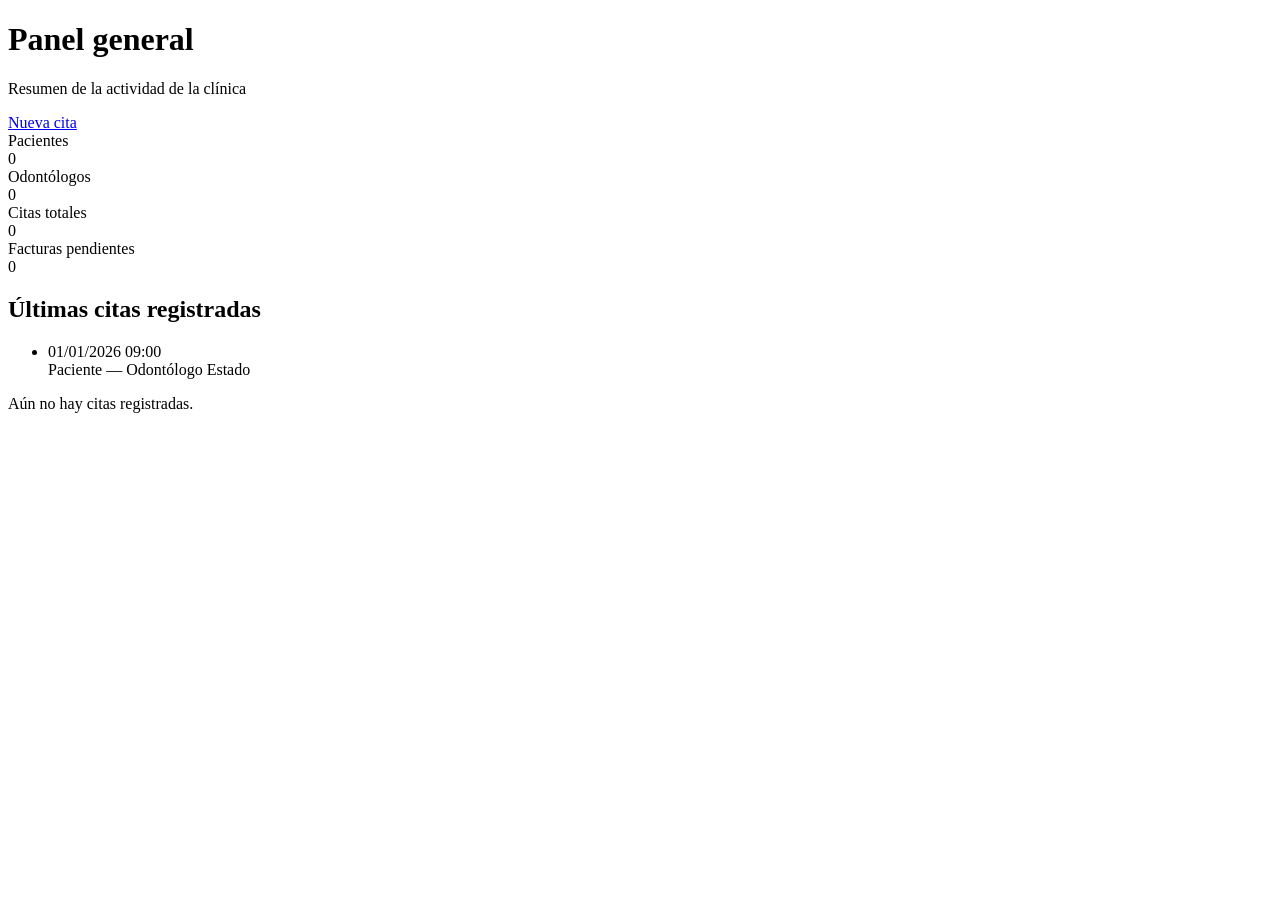
<file: src/main/resources/templates/index.html>
<!DOCTYPE html>
<html lang="es" xmlns:th="http://www.thymeleaf.org">
<head th:replace="~{fragments/layout :: head('Inicio')}"></head>
<body>
<div th:replace="~{fragments/layout :: topbar}"></div>
<div class="app-shell">
  <aside th:replace="~{fragments/layout :: sidebar('inicio')}"></aside>
  <div th:replace="~{fragments/layout :: offcanvasMenu('inicio')}"></div>

  <main class="main-content">
    <div th:replace="~{fragments/layout :: mensajes}"></div>

    <div class="page-header">
      <div>
        <h1>Panel general</h1>
        <p>Resumen de la actividad de la clínica</p>
      </div>
      <a class="btn btn-clinic" href="/citas/nueva" title="Registrar una nueva cita" data-bs-toggle="tooltip">
        <i class="bi bi-plus-lg"></i> Nueva cita
      </a>
    </div>

    <div class="row g-3 mb-4">
      <div class="col-6 col-lg-3">
        <div class="stat-card">
          <div class="stat-card__icon"><i class="bi bi-people-fill"></i></div>
          <div>
            <div class="stat-card__label">Pacientes</div>
            <div class="stat-card__value" th:text="${totalPacientes}">0</div>
          </div>
        </div>
      </div>
      <div class="col-6 col-lg-3">
        <div class="stat-card">
          <div class="stat-card__icon"><i class="bi bi-person-badge-fill"></i></div>
          <div>
            <div class="stat-card__label">Odontólogos</div>
            <div class="stat-card__value" th:text="${totalOdontologos}">0</div>
          </div>
        </div>
      </div>
      <div class="col-6 col-lg-3">
        <div class="stat-card">
          <div class="stat-card__icon"><i class="bi bi-calendar3"></i></div>
          <div>
            <div class="stat-card__label">Citas totales</div>
            <div class="stat-card__value" th:text="${totalCitas}">0</div>
          </div>
        </div>
      </div>
      <div class="col-6 col-lg-3">
        <div class="stat-card">
          <div class="stat-card__icon"><i class="bi bi-receipt-cutoff"></i></div>
          <div>
            <div class="stat-card__label">Facturas pendientes</div>
            <div class="stat-card__value" th:text="${totalFacturasPendientes}">0</div>
          </div>
        </div>
      </div>
    </div>

    <div class="card-soft p-3 p-lg-4">
      <h2 class="h5 mb-3"><i class="bi bi-clock-history"></i> Últimas citas registradas</h2>
      <ul class="timeline" th:if="${not #lists.isEmpty(citasRecientes)}">
        <li th:each="cita : ${citasRecientes}">
          <div class="hora" th:text="${#temporals.format(cita.fechaHora, 'dd/MM/yyyy HH:mm')}">01/01/2026 09:00</div>
          <div class="detalle">
            <a th:href="@{/citas/detalle/{id}(id=${cita.idCita})}"
               th:text="${cita.paciente.nombre} + ' ' + ${cita.paciente.apellido} + ' — Dr(a). ' + ${cita.odontologo.apellido}">
              Paciente — Odontólogo
            </a>
            <span class="badge-estado ms-2" th:classappend="'badge-' + ${cita.estado}" th:text="${cita.estado}">Estado</span>
          </div>
        </li>
      </ul>
      <p class="text-muted mb-0" th:if="${#lists.isEmpty(citasRecientes)}">Aún no hay citas registradas.</p>
    </div>
  </main>
</div>
<div th:replace="~{fragments/layout :: scripts}"></div>
</body>
</html>
</file>
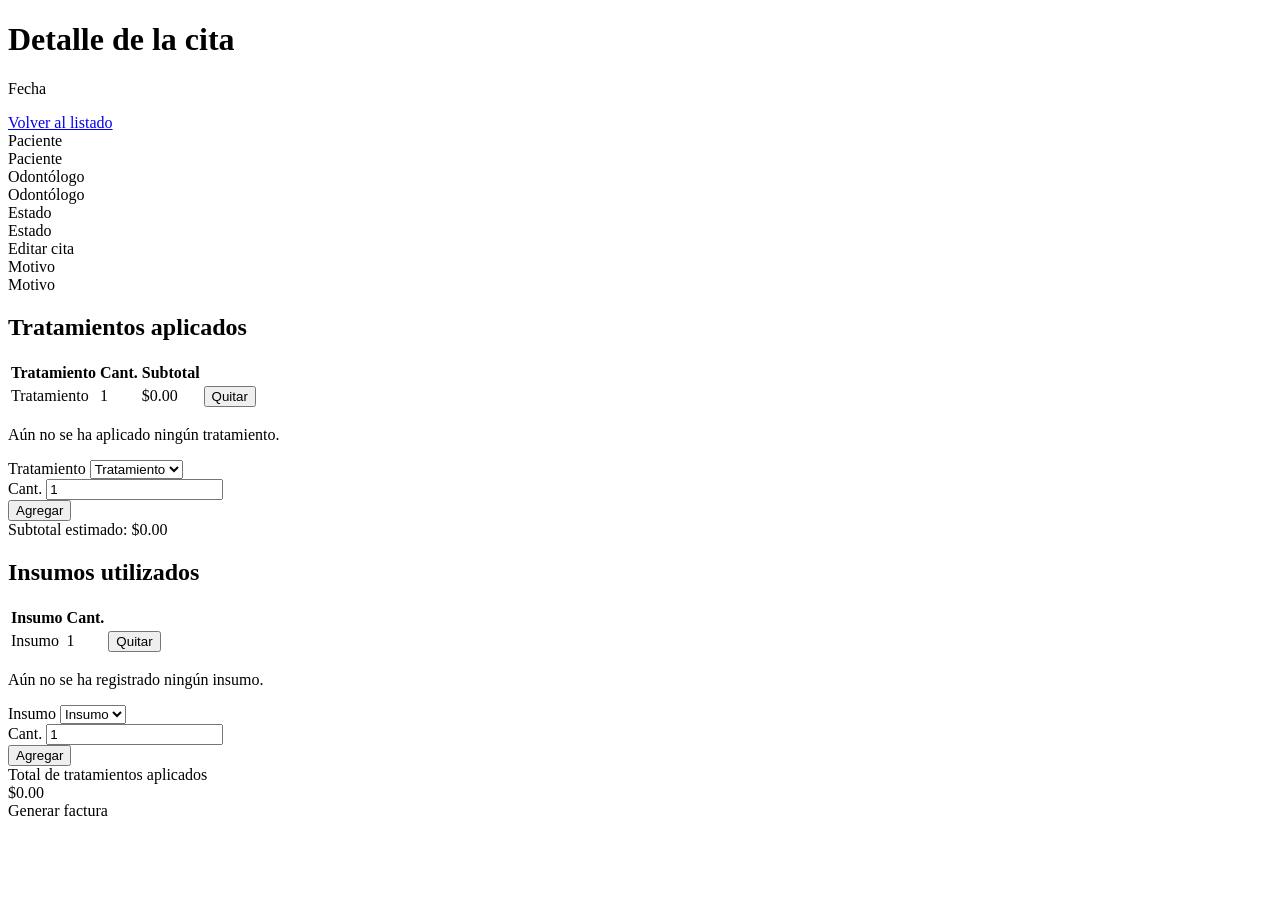
<file: src/main/resources/templates/citas/detalle.html>
<!DOCTYPE html>
<html lang="es" xmlns:th="http://www.thymeleaf.org">
<head th:replace="~{fragments/layout :: head('Detalle de cita')}"></head>
<body>
<div th:replace="~{fragments/layout :: topbar}"></div>
<div class="app-shell">
  <aside th:replace="~{fragments/layout :: sidebar('citas')}"></aside>
  <div th:replace="~{fragments/layout :: offcanvasMenu('citas')}"></div>

  <main class="main-content">
    <div th:replace="~{fragments/layout :: mensajes}"></div>

    <div class="page-header">
      <div>
        <h1>Detalle de la cita</h1>
        <p th:text="${#temporals.format(cita.fechaHora, 'EEEE dd/MM/yyyy, HH:mm')}">Fecha</p>
      </div>
      <a class="btn btn-outline-clinic" href="/citas" title="Volver al listado de citas" data-bs-toggle="tooltip">
        <i class="bi bi-arrow-left"></i> Volver al listado
      </a>
    </div>

    <div class="card-soft p-3 p-lg-4 mb-4">
      <div class="row g-3">
        <div class="col-md-4">
          <div class="small text-muted"><i class="bi bi-person"></i> Paciente</div>
          <div class="fw-semibold" th:text="${cita.paciente.nombre} + ' ' + ${cita.paciente.apellido}">Paciente</div>
        </div>
        <div class="col-md-4">
          <div class="small text-muted"><i class="bi bi-person-badge"></i> Odontólogo</div>
          <div class="fw-semibold" th:text="'Dr(a). ' + ${cita.odontologo.apellido} + ' — ' + ${cita.odontologo.especialidad}">Odontólogo</div>
        </div>
        <div class="col-md-2">
          <div class="small text-muted">Estado</div>
          <span class="badge-estado" th:classappend="'badge-' + ${cita.estado}" th:text="${cita.estado}">Estado</span>
        </div>
        <div class="col-md-2 text-md-end">
          <a class="btn btn-sm btn-outline-secondary" th:href="@{/citas/editar/{id}(id=${cita.idCita})}"
             title="Editar esta cita" data-bs-toggle="tooltip"><i class="bi bi-pencil-square"></i> Editar cita</a>
        </div>
        <div class="col-12" th:if="${cita.motivo}">
          <div class="small text-muted">Motivo</div>
          <div th:text="${cita.motivo}">Motivo</div>
        </div>
      </div>
    </div>

    <div class="row g-4">
      <!-- Tratamientos aplicados -->
      <div class="col-lg-6">
        <div class="card-soft p-3 p-lg-4 h-100">
          <h2 class="h5 mb-3"><i class="bi bi-clipboard2-pulse"></i> Tratamientos aplicados</h2>

          <div class="table-responsive mb-3" th:if="${not #lists.isEmpty(tratamientosAplicados)}">
            <table class="table table-clinic mb-0">
              <thead><tr><th>Tratamiento</th><th>Cant.</th><th>Subtotal</th><th></th></tr></thead>
              <tbody>
                <tr th:each="ct : ${tratamientosAplicados}">
                  <td th:text="${ct.tratamiento.nombre}">Tratamiento</td>
                  <td th:text="${ct.cantidad}">1</td>
                  <td th:text="${'$' + #numbers.formatDecimal(ct.costoAplicado, 0, 'COMMA', 2, 'POINT')}">$0.00</td>
                  <td class="text-end">
                    <form th:action="@{/citas/detalle/{id}/tratamiento/{ctId}/eliminar(id=${cita.idCita},ctId=${ct.idCitaTratamiento})}"
                          method="post" data-confirm="¿Quitar este tratamiento de la cita?">
                      <button type="submit" class="btn btn-sm btn-outline-danger"
                              title="Quitar este tratamiento" data-bs-toggle="tooltip"><i class="bi bi-dash-circle"></i> Quitar</button>
                    </form>
                  </td>
                </tr>
              </tbody>
            </table>
          </div>
          <p class="text-muted" th:if="${#lists.isEmpty(tratamientosAplicados)}">Aún no se ha aplicado ningún tratamiento.</p>

          <form th:action="@{/citas/detalle/{id}/tratamiento(id=${cita.idCita})}" method="post" class="border-top pt-3">
            <div class="row g-2 align-items-end">
              <div class="col-6">
                <label class="form-label">Tratamiento</label>
                <select name="idTratamiento" class="form-select form-select-sm" required
                        data-costo-base data-cantidad-target="#cantidadTratamiento" data-output-target="#subtotalEstimado">
                  <option th:each="t : ${tratamientos}" th:value="${t.idTratamiento}" th:attr="data-costo=${t.costo}"
                          th:text="${t.nombre} + ' ($' + ${t.costo} + ')'">Tratamiento</option>
                </select>
              </div>
              <div class="col-3">
                <label class="form-label">Cant.</label>
                <input type="number" id="cantidadTratamiento" name="cantidad" class="form-control form-control-sm" value="1" min="1" required />
              </div>
              <div class="col-3">
                <button type="submit" class="btn btn-clinic btn-sm w-100" title="Agregar tratamiento a la cita" data-bs-toggle="tooltip">
                  <i class="bi bi-plus-lg"></i> Agregar
                </button>
              </div>
            </div>
            <div id="subtotalEstimado" class="small text-muted mt-2">Subtotal estimado: $0.00</div>
          </form>
        </div>
      </div>

      <!-- Insumos usados -->
      <div class="col-lg-6">
        <div class="card-soft p-3 p-lg-4 h-100">
          <h2 class="h5 mb-3"><i class="bi bi-box-seam"></i> Insumos utilizados</h2>

          <!-- El error de stock insuficiente llega como flash attribute y se muestra
               como toast de SweetAlert2 (ver fragments/layout :: mensajes al inicio de la página). -->

          <div class="table-responsive mb-3" th:if="${not #lists.isEmpty(insumosUsados)}">
            <table class="table table-clinic mb-0">
              <thead><tr><th>Insumo</th><th>Cant.</th><th></th></tr></thead>
              <tbody>
                <tr th:each="ci : ${insumosUsados}">
                  <td th:text="${ci.insumo.nombre}">Insumo</td>
                  <td th:text="${ci.cantidad}">1</td>
                  <td class="text-end">
                    <form th:action="@{/citas/detalle/{id}/insumo/{ciId}/eliminar(id=${cita.idCita},ciId=${ci.idCitaInsumo})}"
                          method="post" data-confirm="¿Quitar este insumo? Se restaurará el stock.">
                      <button type="submit" class="btn btn-sm btn-outline-danger"
                              title="Quitar este insumo" data-bs-toggle="tooltip"><i class="bi bi-dash-circle"></i> Quitar</button>
                    </form>
                  </td>
                </tr>
              </tbody>
            </table>
          </div>
          <p class="text-muted" th:if="${#lists.isEmpty(insumosUsados)}">Aún no se ha registrado ningún insumo.</p>

          <form th:action="@{/citas/detalle/{id}/insumo(id=${cita.idCita})}" method="post" class="border-top pt-3">
            <div class="row g-2 align-items-end">
              <div class="col-6">
                <label class="form-label">Insumo</label>
                <select name="idInsumo" class="form-select form-select-sm" required>
                  <option th:each="i : ${insumos}" th:value="${i.idInsumo}"
                          th:text="${i.nombre} + ' (stock: ' + ${i.stock} + ')'">Insumo</option>
                </select>
              </div>
              <div class="col-3">
                <label class="form-label">Cant.</label>
                <input type="number" name="cantidad" class="form-control form-control-sm" value="1" min="1" required />
              </div>
              <div class="col-3">
                <button type="submit" class="btn btn-clinic btn-sm w-100" title="Registrar insumo en la cita" data-bs-toggle="tooltip">
                  <i class="bi bi-plus-lg"></i> Agregar
                </button>
              </div>
            </div>
          </form>
        </div>
      </div>
    </div>

    <div class="card-soft p-3 p-lg-4 mt-4 d-flex flex-wrap align-items-center justify-content-between gap-3">
      <div>
        <div class="small text-muted">Total de tratamientos aplicados</div>
        <div class="h4 mb-0" th:text="${'$' + #numbers.formatDecimal(total, 0, 'COMMA', 2, 'POINT')}">$0.00</div>
      </div>
      <a class="btn btn-clinic" th:href="@{/facturas/generar/{id}(id=${cita.idCita})}"
         title="Generar la factura de esta cita" data-bs-toggle="tooltip">
        <i class="bi bi-receipt"></i> Generar factura
      </a>
    </div>
  </main>
</div>
<div th:replace="~{fragments/layout :: scripts}"></div>
</body>
</html>
</file>
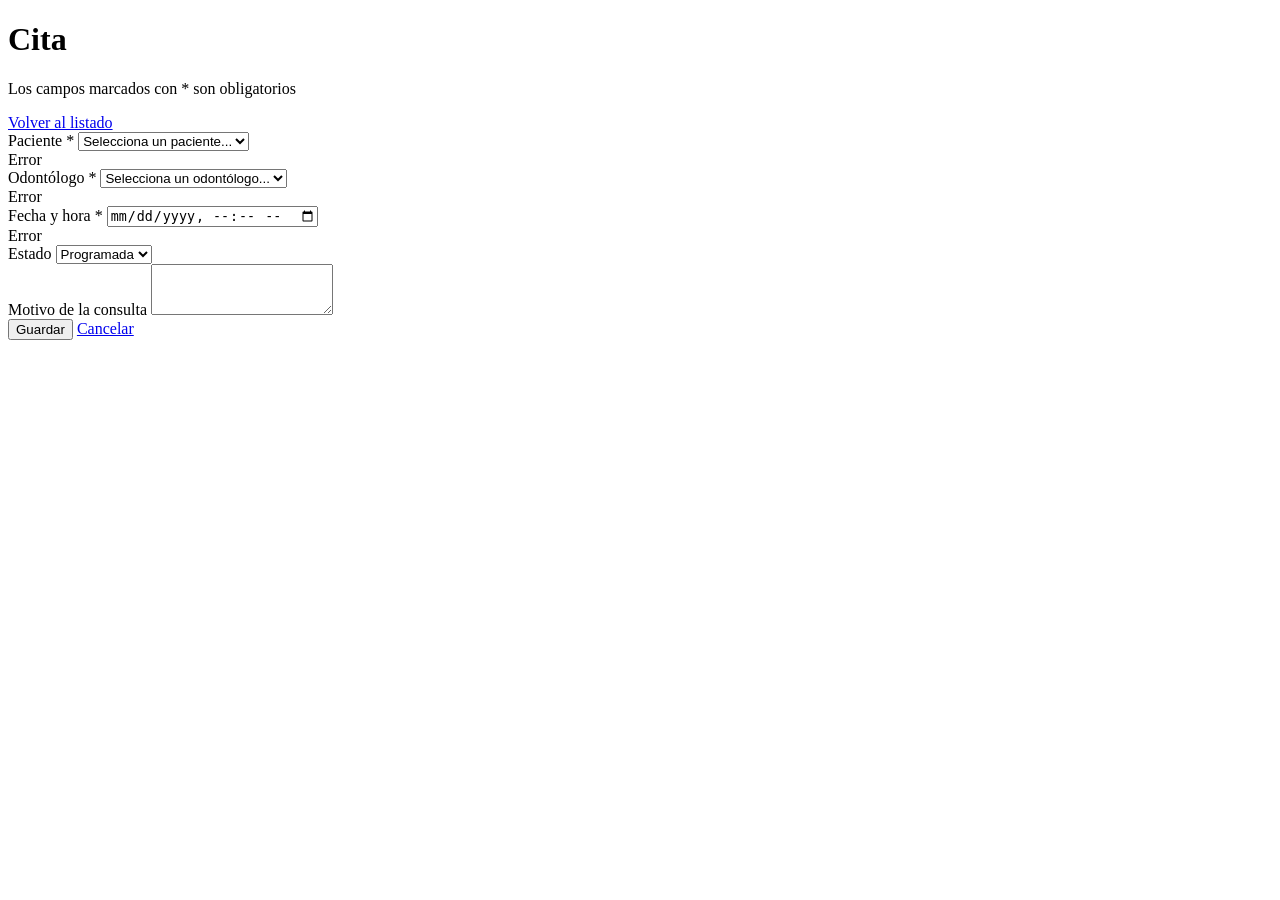
<file: src/main/resources/templates/citas/form.html>
<!DOCTYPE html>
<html lang="es" xmlns:th="http://www.thymeleaf.org">
<head th:replace="~{fragments/layout :: head(${cita.idCita} == null ? 'Nueva cita' : 'Editar cita')}"></head>
<body>
<div th:replace="~{fragments/layout :: topbar}"></div>
<div class="app-shell">
  <aside th:replace="~{fragments/layout :: sidebar('citas')}"></aside>
  <div th:replace="~{fragments/layout :: offcanvasMenu('citas')}"></div>

  <main class="main-content">
    <div class="page-header">
      <div>
        <h1 th:text="${cita.idCita} == null ? 'Nueva cita' : 'Editar cita'">Cita</h1>
        <p>Los campos marcados con * son obligatorios</p>
      </div>
      <a class="btn btn-outline-clinic" href="/citas" title="Volver al listado de citas" data-bs-toggle="tooltip">
        <i class="bi bi-arrow-left"></i> Volver al listado
      </a>
    </div>

    <div class="card-soft p-3 p-lg-4" style="max-width: 720px;">
      <form th:action="@{/citas/guardar}" th:object="${cita}" method="post" class="needs-validation" novalidate>
        <input type="hidden" th:field="*{idCita}" />
        <div class="row g-3">
          <div class="col-md-6">
            <label class="form-label">Paciente *</label>
            <select class="form-select" th:field="*{paciente}" required
                    th:classappend="${#fields.hasErrors('paciente')} ? 'is-invalid'">
              <option value="">Selecciona un paciente...</option>
              <option th:each="p : ${pacientes}" th:value="${p.idPaciente}"
                      th:text="${p.nombre} + ' ' + ${p.apellido}">Paciente</option>
            </select>
            <div class="invalid-feedback" th:if="${#fields.hasErrors('paciente')}" th:errors="*{paciente}">Error</div>
          </div>
          <div class="col-md-6">
            <label class="form-label">Odontólogo *</label>
            <select class="form-select" th:field="*{odontologo}" required
                    th:classappend="${#fields.hasErrors('odontologo')} ? 'is-invalid'">
              <option value="">Selecciona un odontólogo...</option>
              <option th:each="o : ${odontologos}" th:value="${o.idOdontologo}"
                      th:text="'Dr(a). ' + ${o.nombre} + ' ' + ${o.apellido} + ' — ' + ${o.especialidad}">Odontólogo</option>
            </select>
            <div class="invalid-feedback" th:if="${#fields.hasErrors('odontologo')}" th:errors="*{odontologo}">Error</div>
          </div>
          <div class="col-md-6">
            <label class="form-label">Fecha y hora *</label>
            <input type="datetime-local" class="form-control" th:field="*{fechaHora}" required
                   th:classappend="${#fields.hasErrors('fechaHora')} ? 'is-invalid'" />
            <div class="invalid-feedback" th:if="${#fields.hasErrors('fechaHora')}" th:errors="*{fechaHora}">Error</div>
          </div>
          <div class="col-md-6">
            <label class="form-label">Estado</label>
            <select class="form-select" th:field="*{estado}">
              <option th:each="e : ${estados}" th:value="${e}" th:text="${e}">Programada</option>
            </select>
          </div>
          <div class="col-12">
            <label class="form-label">Motivo de la consulta</label>
            <textarea class="form-control" rows="3" th:field="*{motivo}"></textarea>
          </div>
        </div>
        <div class="d-flex gap-2 mt-4">
          <button type="submit" class="btn btn-clinic" title="Guardar la cita" data-bs-toggle="tooltip">
            <i class="bi bi-check2-circle"></i> Guardar
          </button>
          <a class="btn btn-outline-secondary" href="/citas" title="Descartar los cambios" data-bs-toggle="tooltip">
            <i class="bi bi-x-lg"></i> Cancelar
          </a>
        </div>
      </form>
    </div>
  </main>
</div>
<div th:replace="~{fragments/layout :: scripts}"></div>
</body>
</html>
</file>
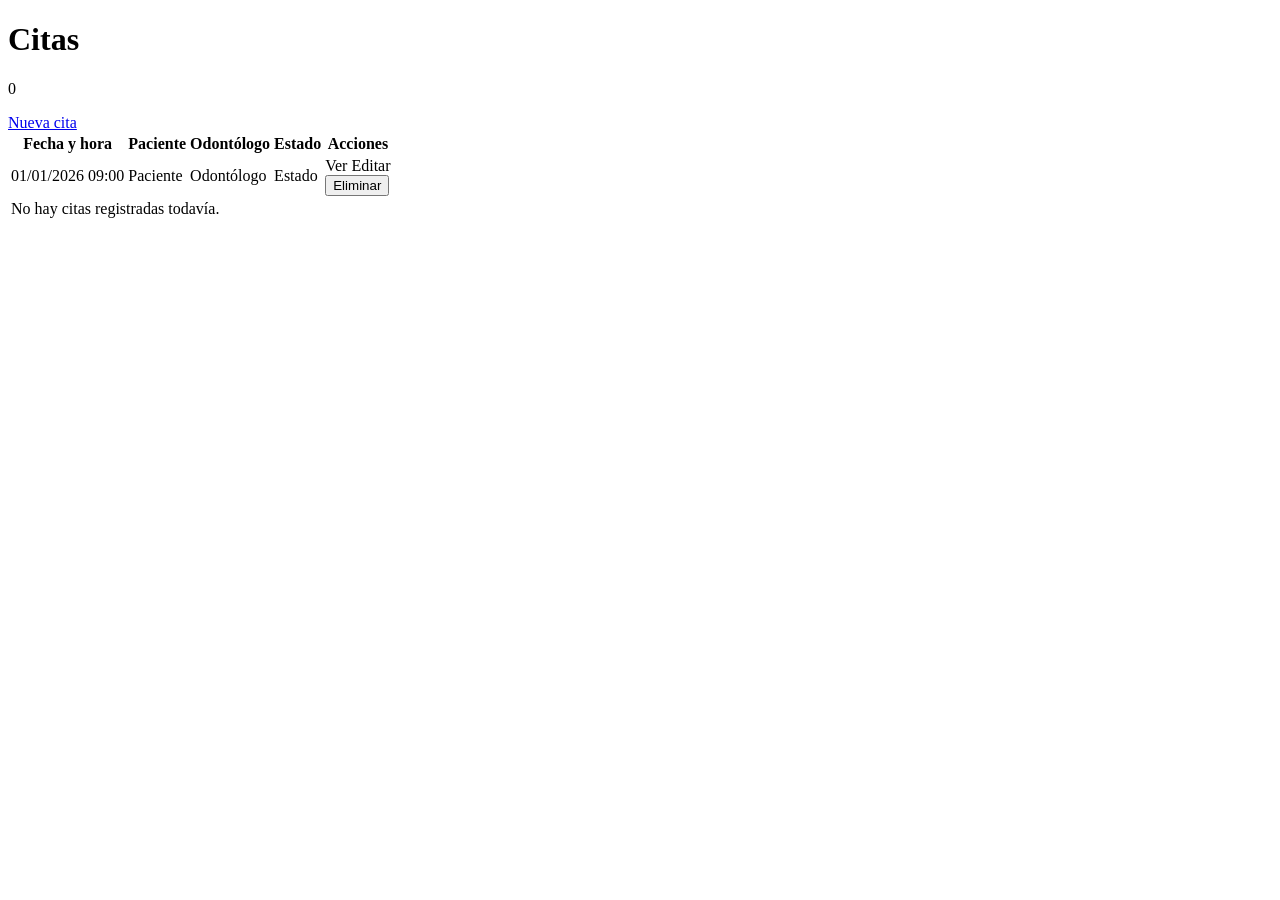
<file: src/main/resources/templates/citas/list.html>
<!DOCTYPE html>
<html lang="es" xmlns:th="http://www.thymeleaf.org">
<head th:replace="~{fragments/layout :: head('Citas')}"></head>
<body>
<div th:replace="~{fragments/layout :: topbar}"></div>
<div class="app-shell">
  <aside th:replace="~{fragments/layout :: sidebar('citas')}"></aside>
  <div th:replace="~{fragments/layout :: offcanvasMenu('citas')}"></div>

  <main class="main-content">
    <div th:replace="~{fragments/layout :: mensajes}"></div>

    <div class="page-header">
      <div>
        <h1>Citas</h1>
        <p th:text="${#lists.size(citas)} + ' cita(s) registrada(s)'">0</p>
      </div>
      <a class="btn btn-clinic" href="/citas/nueva" title="Registrar una nueva cita" data-bs-toggle="tooltip">
        <i class="bi bi-plus-lg"></i> Nueva cita
      </a>
    </div>

    <div class="card-soft">
      <div class="table-responsive">
        <table class="table table-clinic mb-0 align-middle">
          <thead>
            <tr>
              <th>Fecha y hora</th>
              <th>Paciente</th>
              <th class="d-none d-md-table-cell">Odontólogo</th>
              <th>Estado</th>
              <th class="text-end">Acciones</th>
            </tr>
          </thead>
          <tbody>
            <tr th:each="c : ${citas}">
              <td th:text="${#temporals.format(c.fechaHora, 'dd/MM/yyyy HH:mm')}">01/01/2026 09:00</td>
              <td th:text="${c.paciente.nombre} + ' ' + ${c.paciente.apellido}">Paciente</td>
              <td class="d-none d-md-table-cell" th:text="'Dr(a). ' + ${c.odontologo.apellido}">Odontólogo</td>
              <td><span class="badge-estado" th:classappend="'badge-' + ${c.estado}" th:text="${c.estado}">Estado</span></td>
              <td class="text-end">
                <a class="btn btn-sm btn-outline-clinic" th:href="@{/citas/detalle/{id}(id=${c.idCita})}"
                   title="Ver detalle de la cita" data-bs-toggle="tooltip"><i class="bi bi-eye"></i> Ver</a>
                <a class="btn btn-sm btn-outline-secondary" th:href="@{/citas/editar/{id}(id=${c.idCita})}"
                   title="Editar esta cita" data-bs-toggle="tooltip"><i class="bi bi-pencil-square"></i> Editar</a>
                <form th:action="@{/citas/eliminar/{id}(id=${c.idCita})}" method="post" class="d-inline"
                      data-confirm="¿Eliminar esta cita y todo su detalle?">
                  <button type="submit" class="btn btn-sm btn-outline-danger"
                          title="Eliminar esta cita" data-bs-toggle="tooltip"><i class="bi bi-trash3"></i> Eliminar</button>
                </form>
              </td>
            </tr>
            <tr th:if="${#lists.isEmpty(citas)}">
              <td colspan="5" class="text-center text-muted py-4">No hay citas registradas todavía.</td>
            </tr>
          </tbody>
        </table>
      </div>
    </div>
  </main>
</div>
<div th:replace="~{fragments/layout :: scripts}"></div>
</body>
</html>
</file>
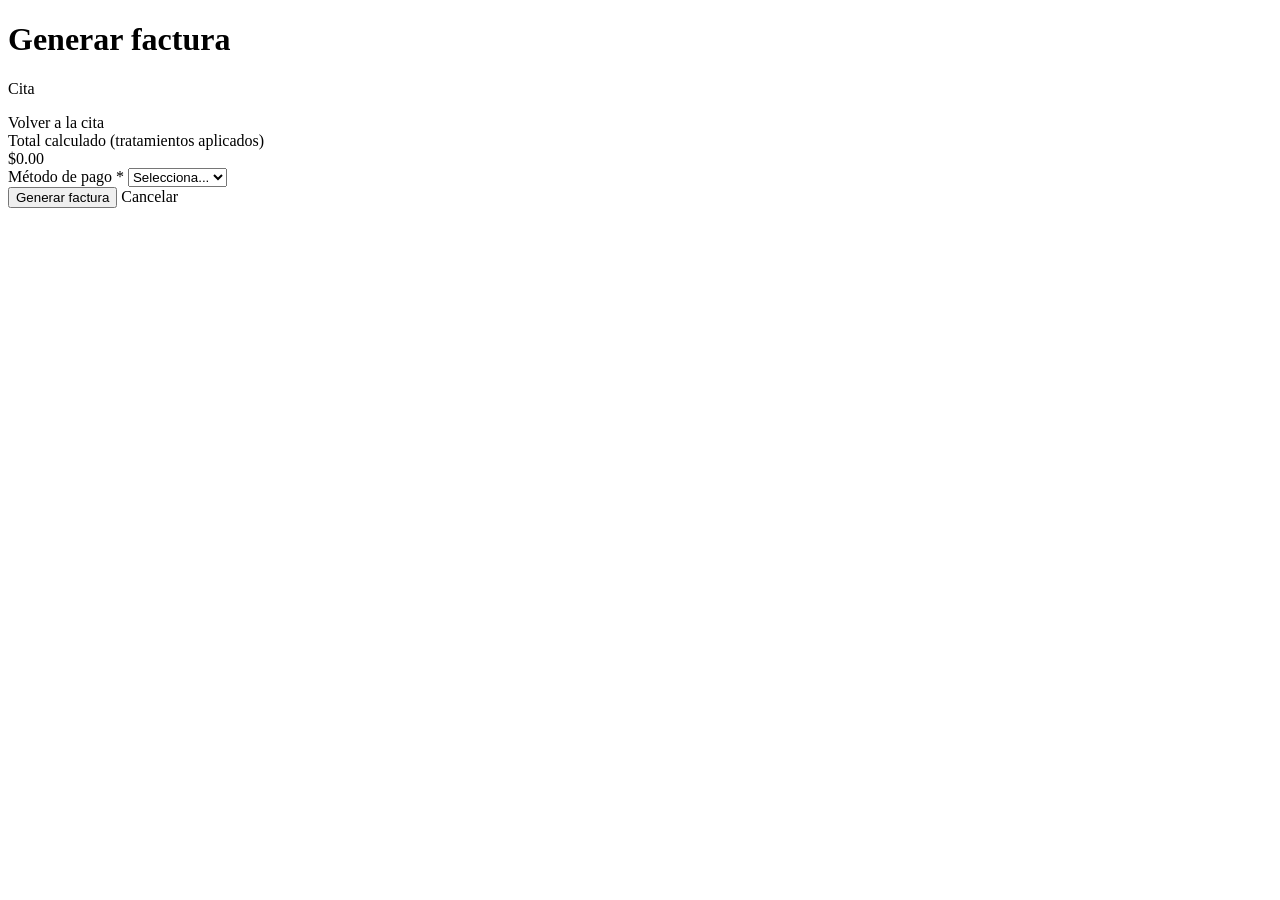
<file: src/main/resources/templates/facturas/form.html>
<!DOCTYPE html>
<html lang="es" xmlns:th="http://www.thymeleaf.org">
<head th:replace="~{fragments/layout :: head('Generar factura')}"></head>
<body>
<div th:replace="~{fragments/layout :: topbar}"></div>
<div class="app-shell">
  <aside th:replace="~{fragments/layout :: sidebar('facturas')}"></aside>
  <div th:replace="~{fragments/layout :: offcanvasMenu('facturas')}"></div>

  <main class="main-content">
    <div class="page-header">
      <div>
        <h1>Generar factura</h1>
        <p th:text="'Cita de ' + ${cita.paciente.nombre} + ' ' + ${cita.paciente.apellido} + ' — ' + ${#temporals.format(cita.fechaHora, 'dd/MM/yyyy HH:mm')}">Cita</p>
      </div>
      <a class="btn btn-outline-clinic" th:href="@{/citas/detalle/{id}(id=${cita.idCita})}"
         title="Volver a la cita" data-bs-toggle="tooltip"><i class="bi bi-arrow-left"></i> Volver a la cita</a>
    </div>

    <div class="card-soft p-3 p-lg-4" style="max-width: 560px;">
      <div class="mb-3">
        <div class="small text-muted">Total calculado (tratamientos aplicados)</div>
        <div class="h3" th:text="${'$' + #numbers.formatDecimal(total, 0, 'COMMA', 2, 'POINT')}">$0.00</div>
      </div>

      <form th:action="@{/facturas/generar/{id}(id=${cita.idCita})}" method="post" class="needs-validation" novalidate>
        <label class="form-label">Método de pago *</label>
        <select name="metodoPago" class="form-select mb-3" required>
          <option value="">Selecciona...</option>
          <option th:each="m : ${metodosPago}" th:value="${m}" th:text="${m}">Efectivo</option>
        </select>
        <div class="d-flex gap-2">
          <button type="submit" class="btn btn-clinic" title="Generar la factura" data-bs-toggle="tooltip">
            <i class="bi bi-receipt"></i> Generar factura
          </button>
          <a class="btn btn-outline-secondary" th:href="@{/citas/detalle/{id}(id=${cita.idCita})}"
             title="Cancelar" data-bs-toggle="tooltip"><i class="bi bi-x-lg"></i> Cancelar</a>
        </div>
      </form>
    </div>
  </main>
</div>
<div th:replace="~{fragments/layout :: scripts}"></div>
</body>
</html>
</file>
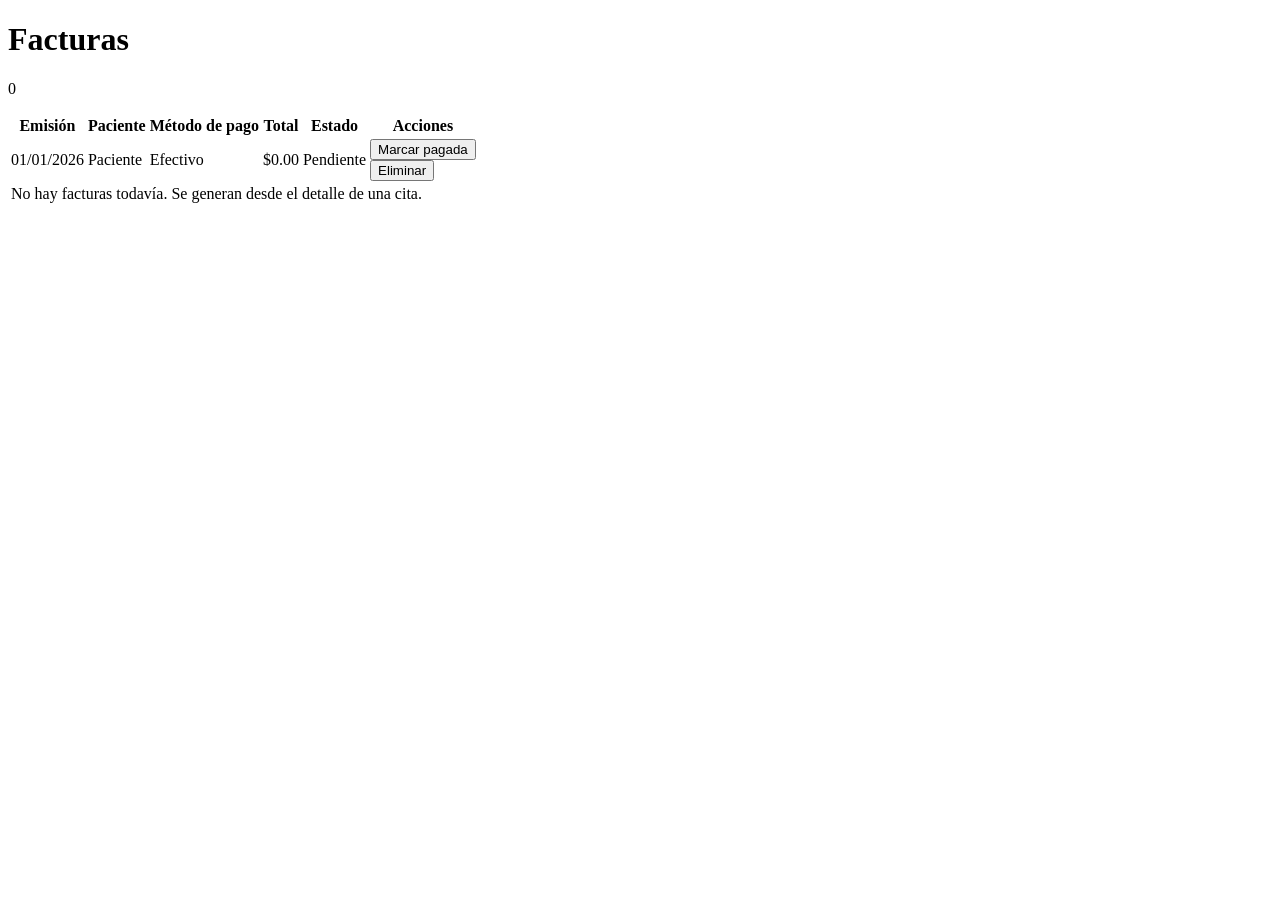
<file: src/main/resources/templates/facturas/list.html>
<!DOCTYPE html>
<html lang="es" xmlns:th="http://www.thymeleaf.org">
<head th:replace="~{fragments/layout :: head('Facturas')}"></head>
<body>
<div th:replace="~{fragments/layout :: topbar}"></div>
<div class="app-shell">
  <aside th:replace="~{fragments/layout :: sidebar('facturas')}"></aside>
  <div th:replace="~{fragments/layout :: offcanvasMenu('facturas')}"></div>

  <main class="main-content">
    <div th:replace="~{fragments/layout :: mensajes}"></div>

    <div class="page-header">
      <div>
        <h1>Facturas</h1>
        <p th:text="${#lists.size(facturas)} + ' factura(s) emitida(s)'">0</p>
      </div>
    </div>

    <div class="card-soft">
      <div class="table-responsive">
        <table class="table table-clinic mb-0 align-middle">
          <thead>
            <tr>
              <th>Emisión</th>
              <th>Paciente</th>
              <th class="d-none d-md-table-cell">Método de pago</th>
              <th>Total</th>
              <th>Estado</th>
              <th class="text-end">Acciones</th>
            </tr>
          </thead>
          <tbody>
            <tr th:each="f : ${facturas}">
              <td th:text="${#temporals.format(f.fechaEmision, 'dd/MM/yyyy HH:mm')}">01/01/2026</td>
              <td>
                <a th:href="@{/citas/detalle/{id}(id=${f.cita.idCita})}"
                   th:text="${f.cita.paciente.nombre} + ' ' + ${f.cita.paciente.apellido}">Paciente</a>
              </td>
              <td class="d-none d-md-table-cell" th:text="${f.metodoPago}">Efectivo</td>
              <td th:text="${'$' + #numbers.formatDecimal(f.total, 0, 'COMMA', 2, 'POINT')}">$0.00</td>
              <td><span class="badge-estado" th:classappend="'badge-' + ${f.estadoPago}" th:text="${f.estadoPago}">Pendiente</span></td>
              <td class="text-end">
                <form th:if="${f.estadoPago.name() == 'Pendiente'}" th:action="@{/facturas/{id}/pagar(id=${f.idFactura})}" method="post" class="d-inline"
                      data-confirm="¿Marcar esta factura como pagada?" data-confirm-tipo="info">
                  <button type="submit" class="btn btn-sm btn-outline-clinic"
                          title="Marcar como pagada" data-bs-toggle="tooltip"><i class="bi bi-cash-coin"></i> Marcar pagada</button>
                </form>
                <form th:action="@{/facturas/{id}/eliminar(id=${f.idFactura})}" method="post" class="d-inline"
                      data-confirm="¿Eliminar esta factura?">
                  <button type="submit" class="btn btn-sm btn-outline-danger"
                          title="Eliminar esta factura" data-bs-toggle="tooltip"><i class="bi bi-trash3"></i> Eliminar</button>
                </form>
              </td>
            </tr>
            <tr th:if="${#lists.isEmpty(facturas)}">
              <td colspan="6" class="text-center text-muted py-4">
                No hay facturas todavía. Se generan desde el detalle de una cita.
              </td>
            </tr>
          </tbody>
        </table>
      </div>
    </div>
  </main>
</div>
<div th:replace="~{fragments/layout :: scripts}"></div>
</body>
</html>
</file>
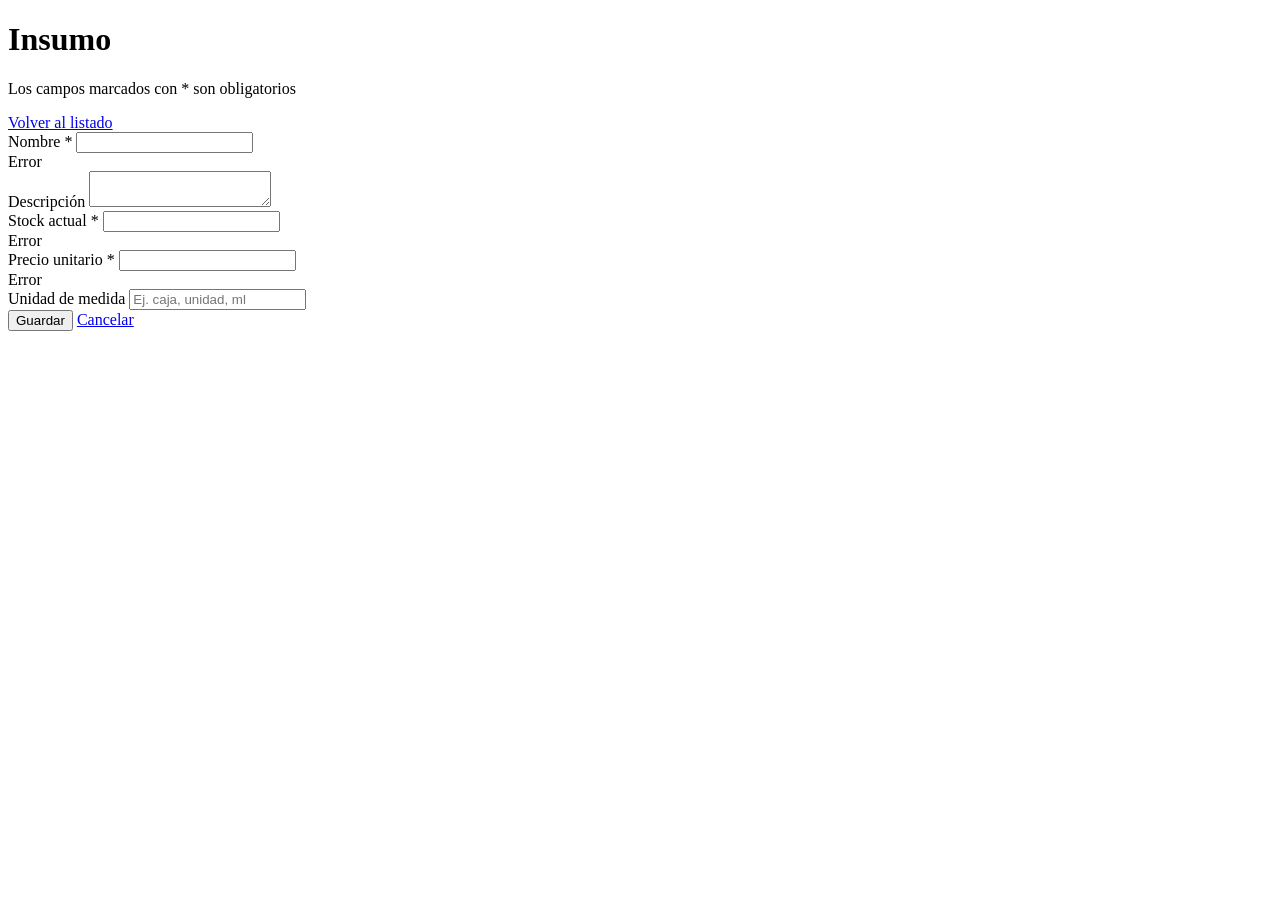
<file: src/main/resources/templates/insumos/form.html>
<!DOCTYPE html>
<html lang="es" xmlns:th="http://www.thymeleaf.org">
<head th:replace="~{fragments/layout :: head(${insumo.idInsumo} == null ? 'Nuevo insumo' : 'Editar insumo')}"></head>
<body>
<div th:replace="~{fragments/layout :: topbar}"></div>
<div class="app-shell">
  <aside th:replace="~{fragments/layout :: sidebar('insumos')}"></aside>
  <div th:replace="~{fragments/layout :: offcanvasMenu('insumos')}"></div>

  <main class="main-content">
    <div class="page-header">
      <div>
        <h1 th:text="${insumo.idInsumo} == null ? 'Nuevo insumo' : 'Editar insumo'">Insumo</h1>
        <p>Los campos marcados con * son obligatorios</p>
      </div>
      <a class="btn btn-outline-clinic" href="/insumos" title="Volver al listado de insumos" data-bs-toggle="tooltip">
        <i class="bi bi-arrow-left"></i> Volver al listado
      </a>
    </div>

    <div class="card-soft p-3 p-lg-4" style="max-width: 640px;">
      <form th:action="@{/insumos/guardar}" th:object="${insumo}" method="post" class="needs-validation" novalidate>
        <input type="hidden" th:field="*{idInsumo}" />
        <div class="row g-3">
          <div class="col-12">
            <label class="form-label">Nombre *</label>
            <input type="text" class="form-control" th:field="*{nombre}" required
                   th:classappend="${#fields.hasErrors('nombre')} ? 'is-invalid'" />
            <div class="invalid-feedback" th:if="${#fields.hasErrors('nombre')}" th:errors="*{nombre}">Error</div>
          </div>
          <div class="col-12">
            <label class="form-label">Descripción</label>
            <textarea class="form-control" rows="2" th:field="*{descripcion}"></textarea>
          </div>
          <div class="col-md-4">
            <label class="form-label">Stock actual *</label>
            <input type="number" min="0" class="form-control" th:field="*{stock}" required
                   th:classappend="${#fields.hasErrors('stock')} ? 'is-invalid'" />
            <div class="invalid-feedback" th:if="${#fields.hasErrors('stock')}" th:errors="*{stock}">Error</div>
          </div>
          <div class="col-md-4">
            <label class="form-label">Precio unitario *</label>
            <input type="number" step="0.01" min="0" class="form-control" th:field="*{precioUnitario}" required
                   th:classappend="${#fields.hasErrors('precioUnitario')} ? 'is-invalid'" />
            <div class="invalid-feedback" th:if="${#fields.hasErrors('precioUnitario')}" th:errors="*{precioUnitario}">Error</div>
          </div>
          <div class="col-md-4">
            <label class="form-label">Unidad de medida</label>
            <input type="text" class="form-control" th:field="*{unidadMedida}" placeholder="Ej. caja, unidad, ml" />
          </div>
        </div>
        <div class="d-flex gap-2 mt-4">
          <button type="submit" class="btn btn-clinic" title="Guardar el insumo" data-bs-toggle="tooltip">
            <i class="bi bi-check2-circle"></i> Guardar
          </button>
          <a class="btn btn-outline-secondary" href="/insumos" title="Descartar los cambios" data-bs-toggle="tooltip">
            <i class="bi bi-x-lg"></i> Cancelar
          </a>
        </div>
      </form>
    </div>
  </main>
</div>
<div th:replace="~{fragments/layout :: scripts}"></div>
</body>
</html>
</file>
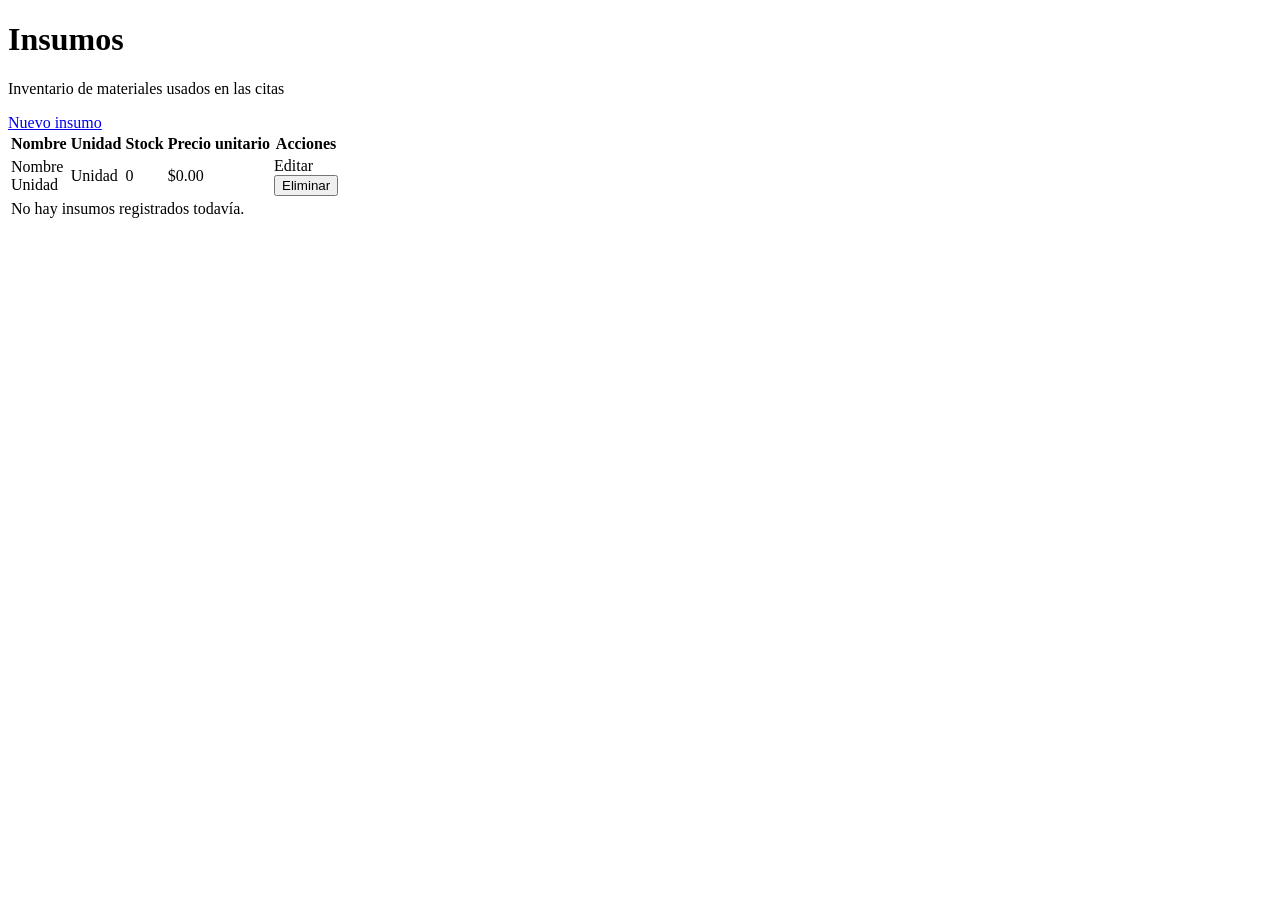
<file: src/main/resources/templates/insumos/list.html>
<!DOCTYPE html>
<html lang="es" xmlns:th="http://www.thymeleaf.org">
<head th:replace="~{fragments/layout :: head('Insumos')}"></head>
<body>
<div th:replace="~{fragments/layout :: topbar}"></div>
<div class="app-shell">
  <aside th:replace="~{fragments/layout :: sidebar('insumos')}"></aside>
  <div th:replace="~{fragments/layout :: offcanvasMenu('insumos')}"></div>

  <main class="main-content">
    <div th:replace="~{fragments/layout :: mensajes}"></div>

    <div class="page-header">
      <div>
        <h1>Insumos</h1>
        <p>Inventario de materiales usados en las citas</p>
      </div>
      <a class="btn btn-clinic" href="/insumos/nuevo" title="Registrar un nuevo insumo" data-bs-toggle="tooltip">
        <i class="bi bi-plus-lg"></i> Nuevo insumo
      </a>
    </div>

    <div class="card-soft">
      <div class="table-responsive">
        <table class="table table-clinic mb-0 align-middle">
          <thead>
            <tr>
              <th>Nombre</th>
              <th class="d-none d-md-table-cell">Unidad</th>
              <th>Stock</th>
              <th class="d-none d-lg-table-cell">Precio unitario</th>
              <th class="text-end">Acciones</th>
            </tr>
          </thead>
          <tbody>
            <tr th:each="i : ${insumos}">
              <td>
                <div class="fw-semibold" th:text="${i.nombre}">Nombre</div>
                <div class="small text-muted d-md-none" th:text="${i.unidadMedida}">Unidad</div>
              </td>
              <td class="d-none d-md-table-cell" th:text="${i.unidadMedida}">Unidad</td>
              <td>
                <span class="badge-estado" th:classappend="${i.stock lt 10} ? 'badge-Cancelada' : 'badge-Completada'" th:text="${i.stock}">0</span>
              </td>
              <td class="d-none d-lg-table-cell" th:text="${'$' + #numbers.formatDecimal(i.precioUnitario, 0, 'COMMA', 2, 'POINT')}">$0.00</td>
              <td class="text-end">
                <a class="btn btn-sm btn-outline-clinic" th:href="@{/insumos/editar/{id}(id=${i.idInsumo})}"
                   title="Editar este insumo" data-bs-toggle="tooltip"><i class="bi bi-pencil-square"></i> Editar</a>
                <form th:action="@{/insumos/eliminar/{id}(id=${i.idInsumo})}" method="post" class="d-inline"
                      data-confirm="¿Eliminar este insumo del inventario?">
                  <button type="submit" class="btn btn-sm btn-outline-danger"
                          title="Eliminar este insumo" data-bs-toggle="tooltip"><i class="bi bi-trash3"></i> Eliminar</button>
                </form>
              </td>
            </tr>
            <tr th:if="${#lists.isEmpty(insumos)}">
              <td colspan="5" class="text-center text-muted py-4">No hay insumos registrados todavía.</td>
            </tr>
          </tbody>
        </table>
      </div>
    </div>
  </main>
</div>
<div th:replace="~{fragments/layout :: scripts}"></div>
</body>
</html>
</file>
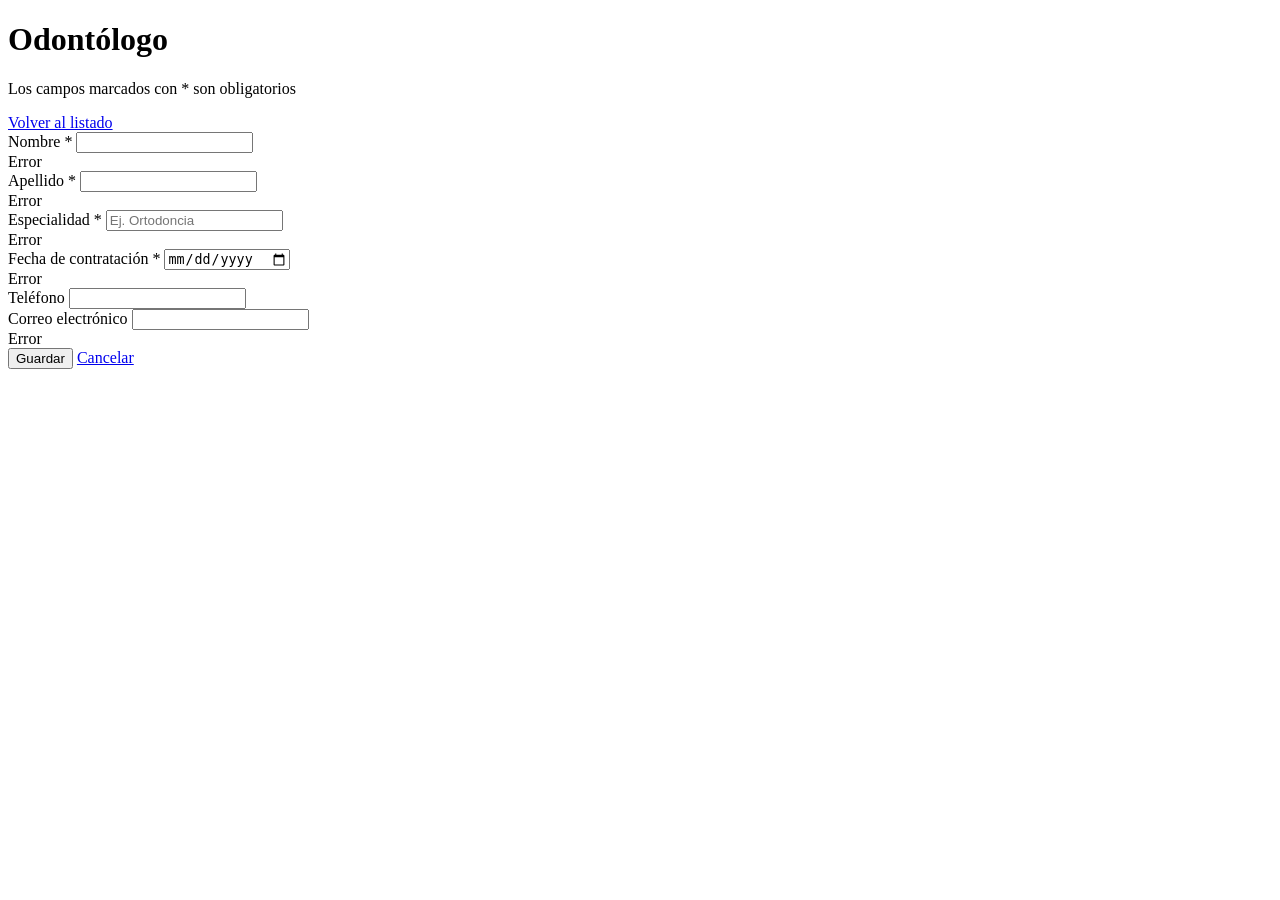
<file: src/main/resources/templates/odontologos/form.html>
<!DOCTYPE html>
<html lang="es" xmlns:th="http://www.thymeleaf.org">
<head th:replace="~{fragments/layout :: head(${odontologo.idOdontologo} == null ? 'Nuevo odontólogo' : 'Editar odontólogo')}"></head>
<body>
<div th:replace="~{fragments/layout :: topbar}"></div>
<div class="app-shell">
  <aside th:replace="~{fragments/layout :: sidebar('odontologos')}"></aside>
  <div th:replace="~{fragments/layout :: offcanvasMenu('odontologos')}"></div>

  <main class="main-content">
    <div class="page-header">
      <div>
        <h1 th:text="${odontologo.idOdontologo} == null ? 'Nuevo odontólogo' : 'Editar odontólogo'">Odontólogo</h1>
        <p>Los campos marcados con * son obligatorios</p>
      </div>
      <a class="btn btn-outline-clinic" href="/odontologos" title="Volver al listado de odontólogos" data-bs-toggle="tooltip">
        <i class="bi bi-arrow-left"></i> Volver al listado
      </a>
    </div>

    <div class="card-soft p-3 p-lg-4" style="max-width: 720px;">
      <form th:action="@{/odontologos/guardar}" th:object="${odontologo}" method="post" class="needs-validation" novalidate>
        <input type="hidden" th:field="*{idOdontologo}" />
        <div class="row g-3">
          <div class="col-md-6">
            <label class="form-label">Nombre *</label>
            <input type="text" class="form-control" th:field="*{nombre}" required
                   th:classappend="${#fields.hasErrors('nombre')} ? 'is-invalid'" />
            <div class="invalid-feedback" th:if="${#fields.hasErrors('nombre')}" th:errors="*{nombre}">Error</div>
          </div>
          <div class="col-md-6">
            <label class="form-label">Apellido *</label>
            <input type="text" class="form-control" th:field="*{apellido}" required
                   th:classappend="${#fields.hasErrors('apellido')} ? 'is-invalid'" />
            <div class="invalid-feedback" th:if="${#fields.hasErrors('apellido')}" th:errors="*{apellido}">Error</div>
          </div>
          <div class="col-md-6">
            <label class="form-label">Especialidad *</label>
            <input type="text" class="form-control" th:field="*{especialidad}" required
                   th:classappend="${#fields.hasErrors('especialidad')} ? 'is-invalid'" placeholder="Ej. Ortodoncia" />
            <div class="invalid-feedback" th:if="${#fields.hasErrors('especialidad')}" th:errors="*{especialidad}">Error</div>
          </div>
          <div class="col-md-6">
            <label class="form-label">Fecha de contratación *</label>
            <input type="date" class="form-control" th:field="*{fechaContratacion}" required
                   th:classappend="${#fields.hasErrors('fechaContratacion')} ? 'is-invalid'" />
            <div class="invalid-feedback" th:if="${#fields.hasErrors('fechaContratacion')}" th:errors="*{fechaContratacion}">Error</div>
          </div>
          <div class="col-md-6">
            <label class="form-label">Teléfono</label>
            <input type="tel" class="form-control" th:field="*{telefono}" />
          </div>
          <div class="col-md-6">
            <label class="form-label">Correo electrónico</label>
            <input type="email" class="form-control" th:field="*{email}"
                   th:classappend="${#fields.hasErrors('email')} ? 'is-invalid'" />
            <div class="invalid-feedback" th:if="${#fields.hasErrors('email')}" th:errors="*{email}">Error</div>
          </div>
        </div>
        <div class="d-flex gap-2 mt-4">
          <button type="submit" class="btn btn-clinic" title="Guardar el odontólogo" data-bs-toggle="tooltip">
            <i class="bi bi-check2-circle"></i> Guardar
          </button>
          <a class="btn btn-outline-secondary" href="/odontologos" title="Descartar los cambios" data-bs-toggle="tooltip">
            <i class="bi bi-x-lg"></i> Cancelar
          </a>
        </div>
      </form>
    </div>
  </main>
</div>
<div th:replace="~{fragments/layout :: scripts}"></div>
</body>
</html>
</file>
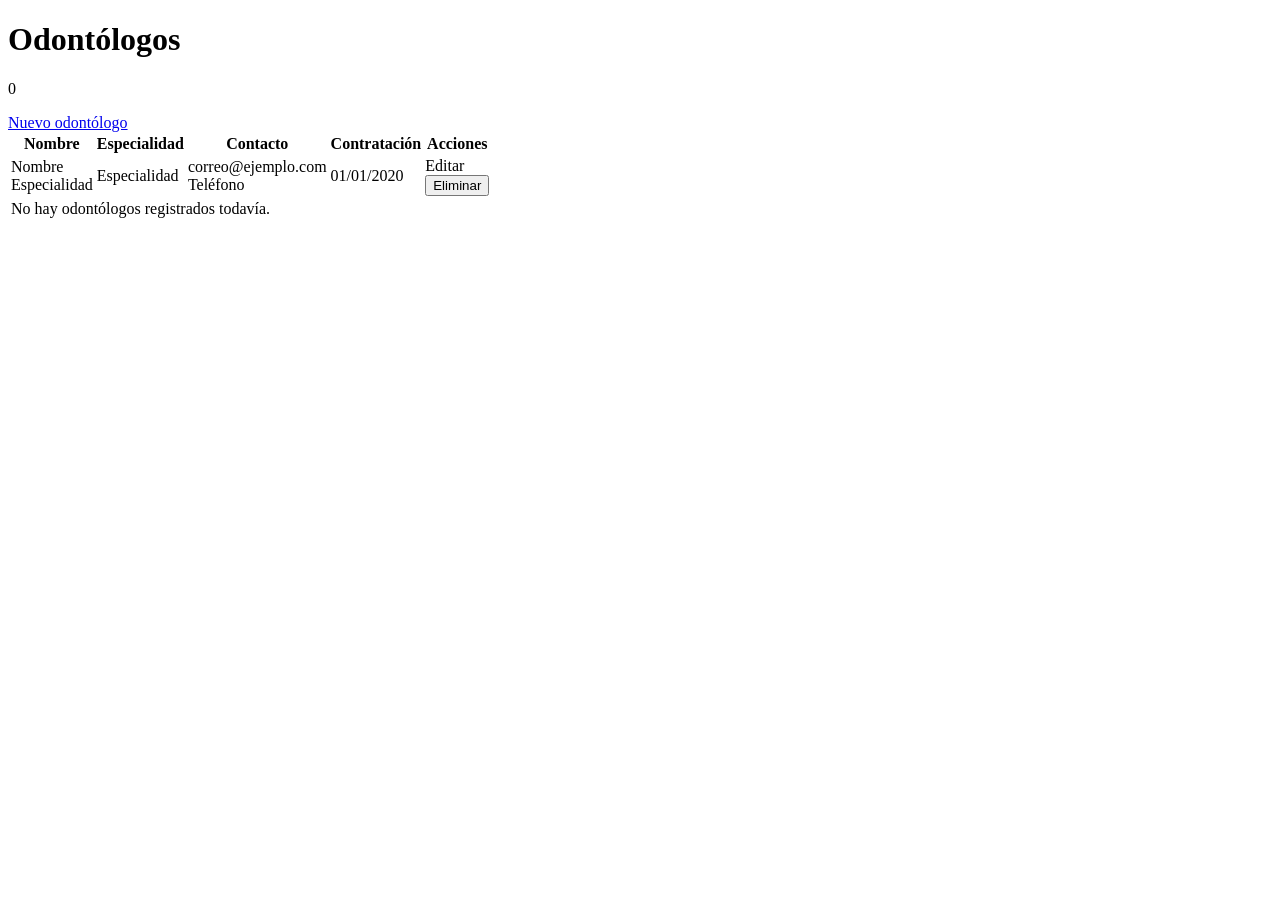
<file: src/main/resources/templates/odontologos/list.html>
<!DOCTYPE html>
<html lang="es" xmlns:th="http://www.thymeleaf.org">
<head th:replace="~{fragments/layout :: head('Odontólogos')}"></head>
<body>
<div th:replace="~{fragments/layout :: topbar}"></div>
<div class="app-shell">
  <aside th:replace="~{fragments/layout :: sidebar('odontologos')}"></aside>
  <div th:replace="~{fragments/layout :: offcanvasMenu('odontologos')}"></div>

  <main class="main-content">
    <div th:replace="~{fragments/layout :: mensajes}"></div>

    <div class="page-header">
      <div>
        <h1>Odontólogos</h1>
        <p th:text="${#lists.size(odontologos)} + ' odontólogo(s) registrado(s)'">0</p>
      </div>
      <a class="btn btn-clinic" href="/odontologos/nuevo" title="Registrar un nuevo odontólogo" data-bs-toggle="tooltip">
        <i class="bi bi-plus-lg"></i> Nuevo odontólogo
      </a>
    </div>

    <div class="card-soft">
      <div class="table-responsive">
        <table class="table table-clinic mb-0 align-middle">
          <thead>
            <tr>
              <th>Nombre</th>
              <th class="d-none d-md-table-cell">Especialidad</th>
              <th class="d-none d-md-table-cell">Contacto</th>
              <th class="d-none d-lg-table-cell">Contratación</th>
              <th class="text-end">Acciones</th>
            </tr>
          </thead>
          <tbody>
            <tr th:each="o : ${odontologos}">
              <td>
                <div class="fw-semibold" th:text="'Dr(a). ' + ${o.nombre} + ' ' + ${o.apellido}">Nombre</div>
                <div class="small text-muted d-md-none" th:text="${o.especialidad}">Especialidad</div>
              </td>
              <td class="d-none d-md-table-cell" th:text="${o.especialidad}">Especialidad</td>
              <td class="d-none d-md-table-cell">
                <div th:text="${o.email}">correo@ejemplo.com</div>
                <div class="small text-muted" th:text="${o.telefono}">Teléfono</div>
              </td>
              <td class="d-none d-lg-table-cell" th:text="${#temporals.format(o.fechaContratacion, 'dd/MM/yyyy')}">01/01/2020</td>
              <td class="text-end">
                <a class="btn btn-sm btn-outline-clinic" th:href="@{/odontologos/editar/{id}(id=${o.idOdontologo})}"
                   title="Editar este odontólogo" data-bs-toggle="tooltip"><i class="bi bi-pencil-square"></i> Editar</a>
                <form th:action="@{/odontologos/eliminar/{id}(id=${o.idOdontologo})}" method="post" class="d-inline"
                      data-confirm="¿Eliminar este odontólogo?">
                  <button type="submit" class="btn btn-sm btn-outline-danger"
                          title="Eliminar este odontólogo" data-bs-toggle="tooltip"><i class="bi bi-trash3"></i> Eliminar</button>
                </form>
              </td>
            </tr>
            <tr th:if="${#lists.isEmpty(odontologos)}">
              <td colspan="5" class="text-center text-muted py-4">No hay odontólogos registrados todavía.</td>
            </tr>
          </tbody>
        </table>
      </div>
    </div>
  </main>
</div>
<div th:replace="~{fragments/layout :: scripts}"></div>
</body>
</html>
</file>
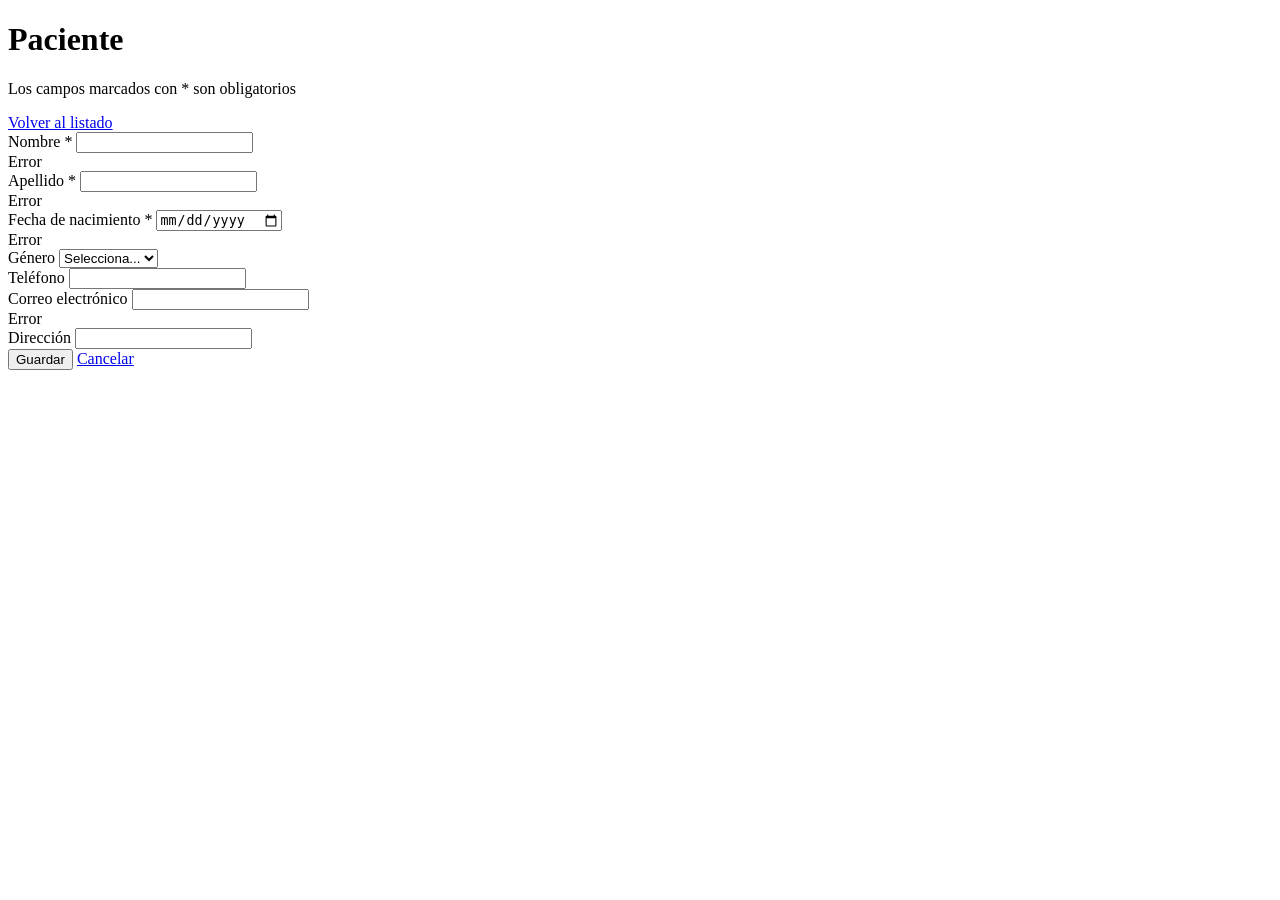
<file: src/main/resources/templates/pacientes/form.html>
<!DOCTYPE html>
<html lang="es" xmlns:th="http://www.thymeleaf.org">
<head th:replace="~{fragments/layout :: head(${paciente.idPaciente} == null ? 'Nuevo paciente' : 'Editar paciente')}"></head>
<body>
<div th:replace="~{fragments/layout :: topbar}"></div>
<div class="app-shell">
  <aside th:replace="~{fragments/layout :: sidebar('pacientes')}"></aside>
  <div th:replace="~{fragments/layout :: offcanvasMenu('pacientes')}"></div>

  <main class="main-content">
    <div class="page-header">
      <div>
        <h1 th:text="${paciente.idPaciente} == null ? 'Nuevo paciente' : 'Editar paciente'">Paciente</h1>
        <p>Los campos marcados con * son obligatorios</p>
      </div>
      <a class="btn btn-outline-clinic" href="/pacientes" title="Volver al listado de pacientes" data-bs-toggle="tooltip">
        <i class="bi bi-arrow-left"></i> Volver al listado
      </a>
    </div>

    <div class="card-soft p-3 p-lg-4" style="max-width: 720px;">
      <form th:action="@{/pacientes/guardar}" th:object="${paciente}" method="post" class="needs-validation" novalidate>
        <input type="hidden" th:field="*{idPaciente}" />

        <div class="row g-3">
          <div class="col-md-6">
            <label class="form-label">Nombre *</label>
            <input type="text" class="form-control" th:field="*{nombre}" required
                   th:classappend="${#fields.hasErrors('nombre')} ? 'is-invalid'" />
            <div class="invalid-feedback" th:if="${#fields.hasErrors('nombre')}" th:errors="*{nombre}">Error</div>
          </div>
          <div class="col-md-6">
            <label class="form-label">Apellido *</label>
            <input type="text" class="form-control" th:field="*{apellido}" required
                   th:classappend="${#fields.hasErrors('apellido')} ? 'is-invalid'" />
            <div class="invalid-feedback" th:if="${#fields.hasErrors('apellido')}" th:errors="*{apellido}">Error</div>
          </div>
          <div class="col-md-6">
            <label class="form-label">Fecha de nacimiento *</label>
            <input type="date" class="form-control" th:field="*{fechaNacimiento}" required
                   th:classappend="${#fields.hasErrors('fechaNacimiento')} ? 'is-invalid'" />
            <div class="invalid-feedback" th:if="${#fields.hasErrors('fechaNacimiento')}" th:errors="*{fechaNacimiento}">Error</div>
          </div>
          <div class="col-md-6">
            <label class="form-label">Género</label>
            <select class="form-select" th:field="*{genero}">
              <option value="">Selecciona...</option>
              <option th:each="g : ${generos}" th:value="${g}" th:text="${g}">M</option>
            </select>
          </div>
          <div class="col-md-6">
            <label class="form-label">Teléfono</label>
            <input type="tel" class="form-control" th:field="*{telefono}" />
          </div>
          <div class="col-md-6">
            <label class="form-label">Correo electrónico</label>
            <input type="email" class="form-control" th:field="*{email}"
                   th:classappend="${#fields.hasErrors('email')} ? 'is-invalid'" />
            <div class="invalid-feedback" th:if="${#fields.hasErrors('email')}" th:errors="*{email}">Error</div>
          </div>
          <div class="col-12">
            <label class="form-label">Dirección</label>
            <input type="text" class="form-control" th:field="*{direccion}" />
          </div>
        </div>

        <div class="d-flex gap-2 mt-4">
          <button type="submit" class="btn btn-clinic" title="Guardar el paciente" data-bs-toggle="tooltip">
            <i class="bi bi-check2-circle"></i> Guardar
          </button>
          <a class="btn btn-outline-secondary" href="/pacientes" title="Descartar los cambios" data-bs-toggle="tooltip">
            <i class="bi bi-x-lg"></i> Cancelar
          </a>
        </div>
      </form>
    </div>
  </main>
</div>
<div th:replace="~{fragments/layout :: scripts}"></div>
</body>
</html>
</file>
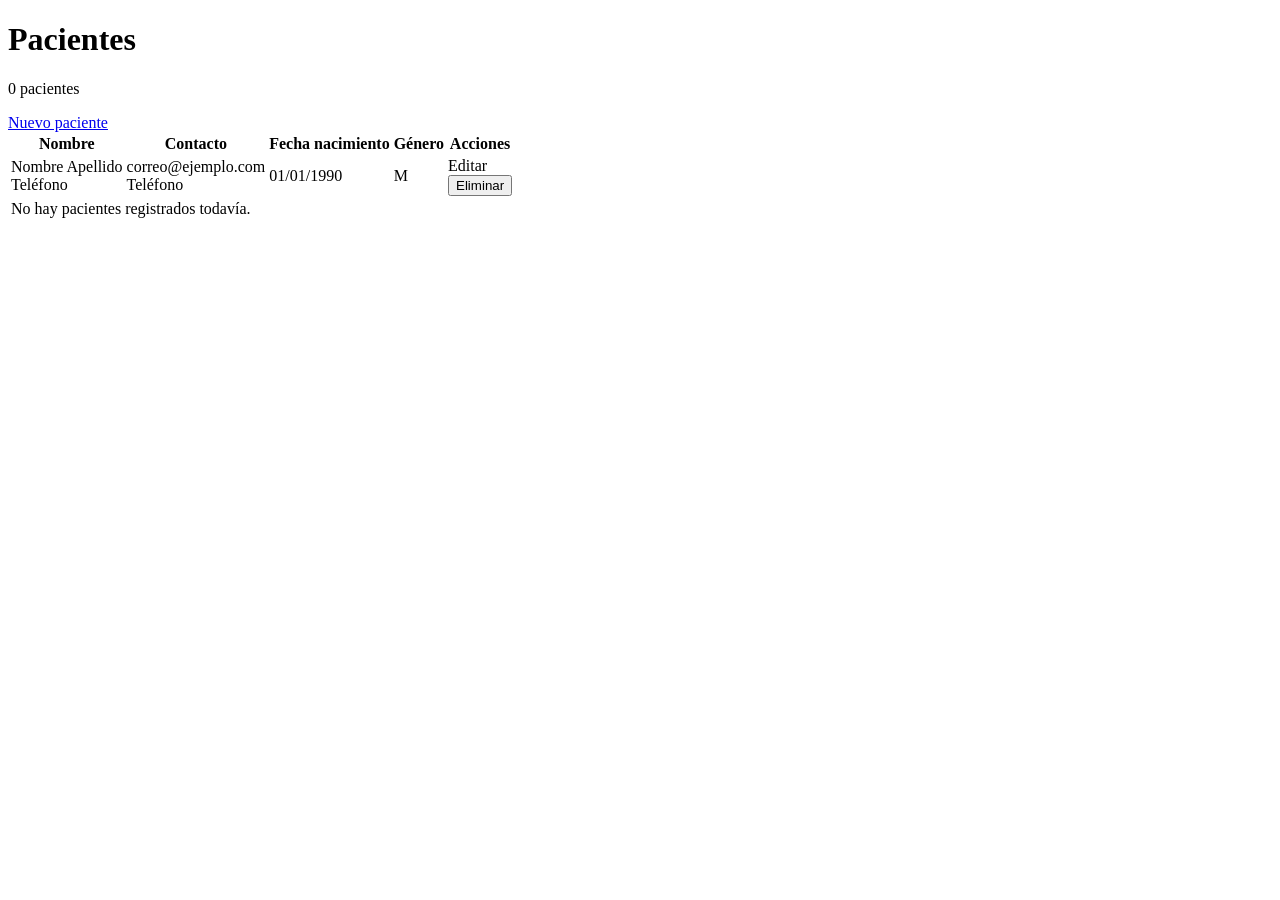
<file: src/main/resources/templates/pacientes/list.html>
<!DOCTYPE html>
<html lang="es" xmlns:th="http://www.thymeleaf.org">
<head th:replace="~{fragments/layout :: head('Pacientes')}"></head>
<body>
<div th:replace="~{fragments/layout :: topbar}"></div>
<div class="app-shell">
  <aside th:replace="~{fragments/layout :: sidebar('pacientes')}"></aside>
  <div th:replace="~{fragments/layout :: offcanvasMenu('pacientes')}"></div>

  <main class="main-content">
    <div th:replace="~{fragments/layout :: mensajes}"></div>

    <div class="page-header">
      <div>
        <h1>Pacientes</h1>
        <p th:text="${#lists.size(pacientes)} + ' paciente(s) registrado(s)'">0 pacientes</p>
      </div>
      <a class="btn btn-clinic" href="/pacientes/nuevo" title="Registrar un nuevo paciente" data-bs-toggle="tooltip">
        <i class="bi bi-plus-lg"></i> Nuevo paciente
      </a>
    </div>

    <div class="card-soft">
      <div class="table-responsive">
        <table class="table table-clinic mb-0 align-middle">
          <thead>
            <tr>
              <th>Nombre</th>
              <th class="d-none d-md-table-cell">Contacto</th>
              <th class="d-none d-lg-table-cell">Fecha nacimiento</th>
              <th class="d-none d-md-table-cell">Género</th>
              <th class="text-end">Acciones</th>
            </tr>
          </thead>
          <tbody>
            <tr th:each="p : ${pacientes}">
              <td>
                <div class="fw-semibold" th:text="${p.nombre} + ' ' + ${p.apellido}">Nombre Apellido</div>
                <div class="small text-muted d-md-none" th:text="${p.telefono}">Teléfono</div>
              </td>
              <td class="d-none d-md-table-cell">
                <div th:text="${p.email}">correo@ejemplo.com</div>
                <div class="small text-muted" th:text="${p.telefono}">Teléfono</div>
              </td>
              <td class="d-none d-lg-table-cell" th:text="${#temporals.format(p.fechaNacimiento, 'dd/MM/yyyy')}">01/01/1990</td>
              <td class="d-none d-md-table-cell" th:text="${p.genero}">M</td>
              <td class="text-end">
                <a class="btn btn-sm btn-outline-clinic" th:href="@{/pacientes/editar/{id}(id=${p.idPaciente})}"
                   title="Editar este paciente" data-bs-toggle="tooltip"><i class="bi bi-pencil-square"></i> Editar</a>
                <form th:action="@{/pacientes/eliminar/{id}(id=${p.idPaciente})}" method="post" class="d-inline"
                      data-confirm="¿Eliminar este paciente? Esta acción no se puede deshacer.">
                  <button type="submit" class="btn btn-sm btn-outline-danger"
                          title="Eliminar este paciente" data-bs-toggle="tooltip"><i class="bi bi-trash3"></i> Eliminar</button>
                </form>
              </td>
            </tr>
            <tr th:if="${#lists.isEmpty(pacientes)}">
              <td colspan="5" class="text-center text-muted py-4">No hay pacientes registrados todavía.</td>
            </tr>
          </tbody>
        </table>
      </div>
    </div>
  </main>
</div>
<div th:replace="~{fragments/layout :: scripts}"></div>
</body>
</html>
</file>
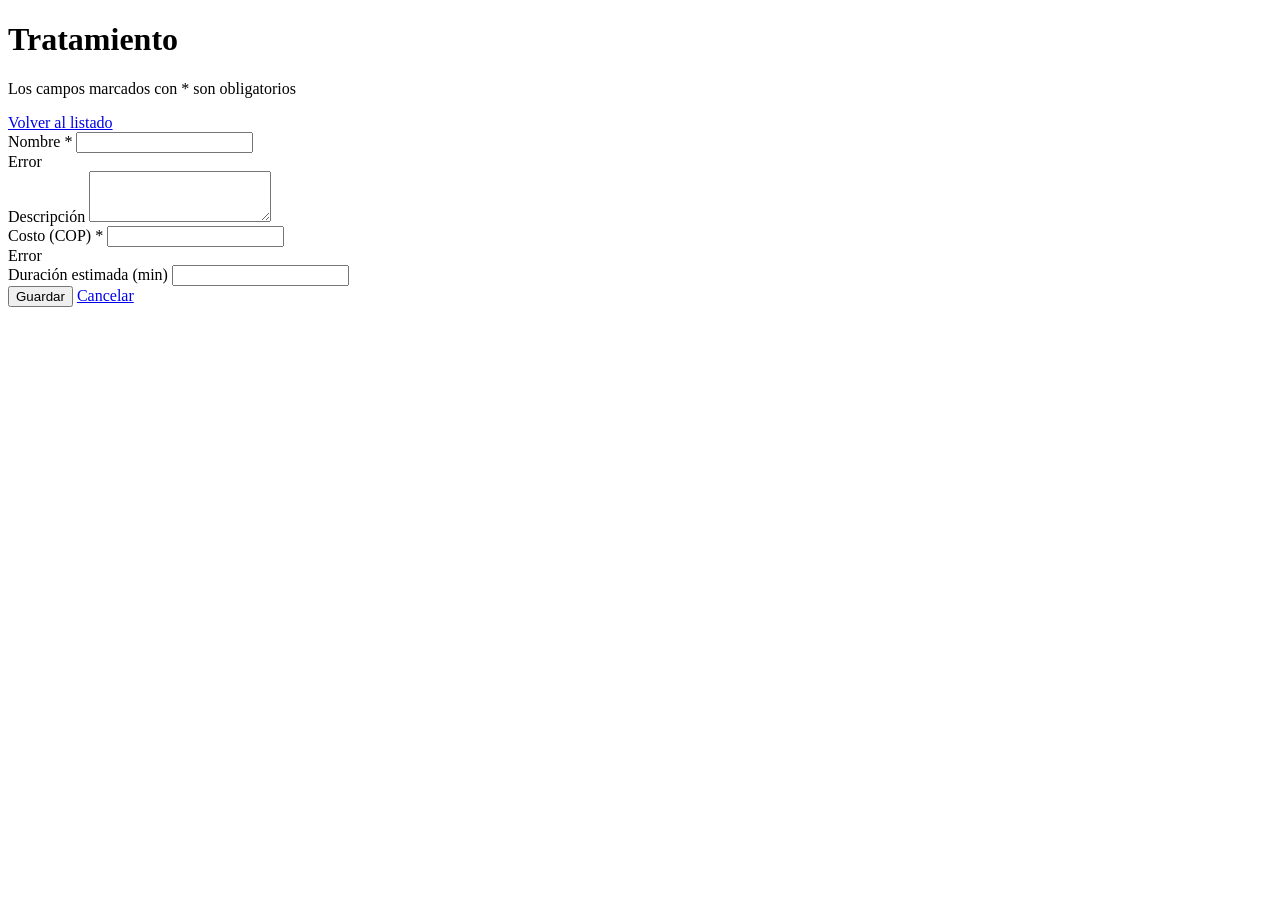
<file: src/main/resources/templates/tratamientos/form.html>
<!DOCTYPE html>
<html lang="es" xmlns:th="http://www.thymeleaf.org">
<head th:replace="~{fragments/layout :: head(${tratamiento.idTratamiento} == null ? 'Nuevo tratamiento' : 'Editar tratamiento')}"></head>
<body>
<div th:replace="~{fragments/layout :: topbar}"></div>
<div class="app-shell">
  <aside th:replace="~{fragments/layout :: sidebar('tratamientos')}"></aside>
  <div th:replace="~{fragments/layout :: offcanvasMenu('tratamientos')}"></div>

  <main class="main-content">
    <div class="page-header">
      <div>
        <h1 th:text="${tratamiento.idTratamiento} == null ? 'Nuevo tratamiento' : 'Editar tratamiento'">Tratamiento</h1>
        <p>Los campos marcados con * son obligatorios</p>
      </div>
      <a class="btn btn-outline-clinic" href="/tratamientos" title="Volver al listado de tratamientos" data-bs-toggle="tooltip">
        <i class="bi bi-arrow-left"></i> Volver al listado
      </a>
    </div>

    <div class="card-soft p-3 p-lg-4" style="max-width: 640px;">
      <form th:action="@{/tratamientos/guardar}" th:object="${tratamiento}" method="post" class="needs-validation" novalidate>
        <input type="hidden" th:field="*{idTratamiento}" />
        <div class="row g-3">
          <div class="col-12">
            <label class="form-label">Nombre *</label>
            <input type="text" class="form-control" th:field="*{nombre}" required
                   th:classappend="${#fields.hasErrors('nombre')} ? 'is-invalid'" />
            <div class="invalid-feedback" th:if="${#fields.hasErrors('nombre')}" th:errors="*{nombre}">Error</div>
          </div>
          <div class="col-12">
            <label class="form-label">Descripción</label>
            <textarea class="form-control" rows="3" th:field="*{descripcion}"></textarea>
          </div>
          <div class="col-md-6">
            <label class="form-label">Costo (COP) *</label>
            <input type="number" step="0.01" min="0" class="form-control" th:field="*{costo}" required
                   th:classappend="${#fields.hasErrors('costo')} ? 'is-invalid'" />
            <div class="invalid-feedback" th:if="${#fields.hasErrors('costo')}" th:errors="*{costo}">Error</div>
          </div>
          <div class="col-md-6">
            <label class="form-label">Duración estimada (min)</label>
            <input type="number" min="0" class="form-control" th:field="*{duracionEstimada}" />
          </div>
        </div>
        <div class="d-flex gap-2 mt-4">
          <button type="submit" class="btn btn-clinic" title="Guardar el tratamiento" data-bs-toggle="tooltip">
            <i class="bi bi-check2-circle"></i> Guardar
          </button>
          <a class="btn btn-outline-secondary" href="/tratamientos" title="Descartar los cambios" data-bs-toggle="tooltip">
            <i class="bi bi-x-lg"></i> Cancelar
          </a>
        </div>
      </form>
    </div>
  </main>
</div>
<div th:replace="~{fragments/layout :: scripts}"></div>
</body>
</html>
</file>
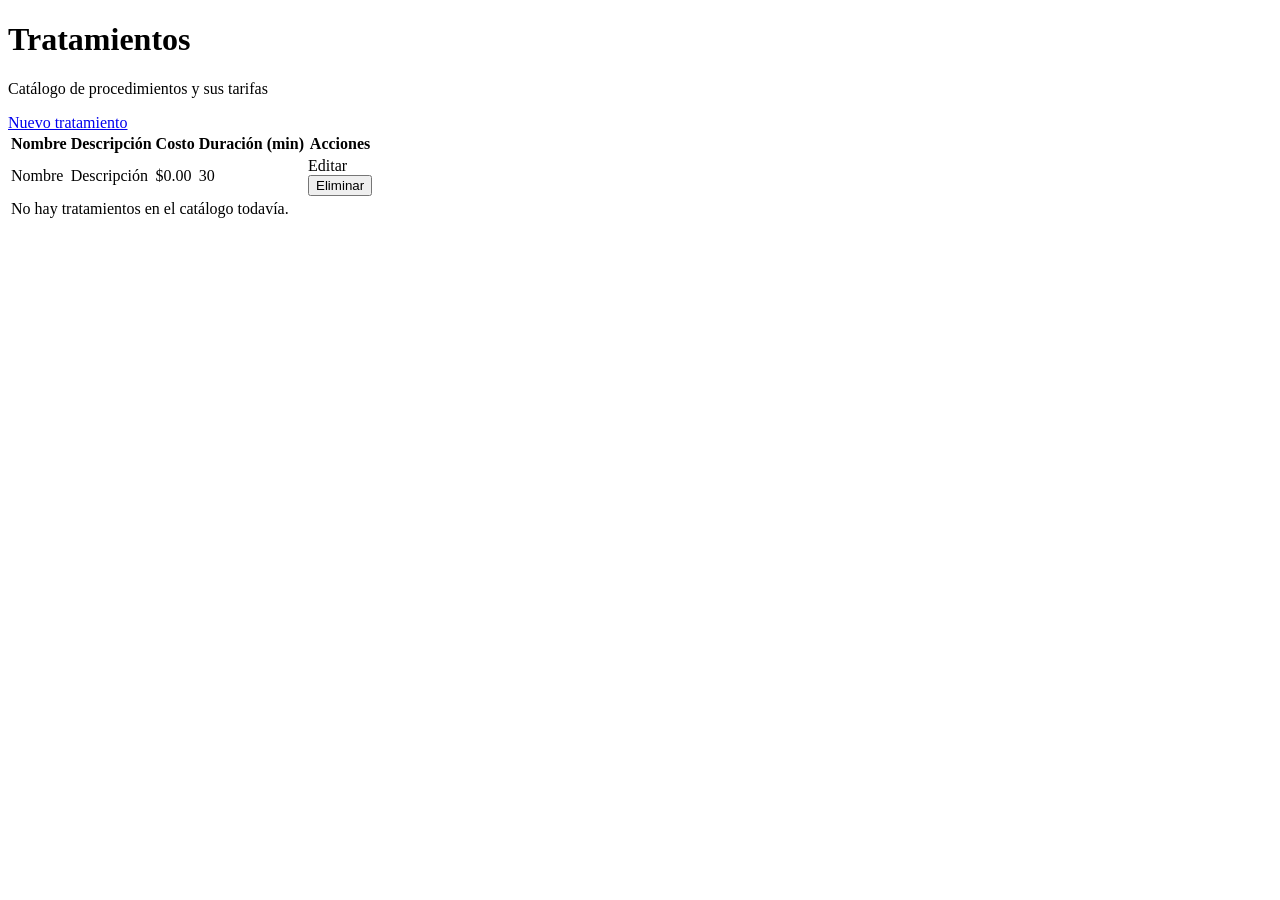
<file: src/main/resources/templates/tratamientos/list.html>
<!DOCTYPE html>
<html lang="es" xmlns:th="http://www.thymeleaf.org">
<head th:replace="~{fragments/layout :: head('Tratamientos')}"></head>
<body>
<div th:replace="~{fragments/layout :: topbar}"></div>
<div class="app-shell">
  <aside th:replace="~{fragments/layout :: sidebar('tratamientos')}"></aside>
  <div th:replace="~{fragments/layout :: offcanvasMenu('tratamientos')}"></div>

  <main class="main-content">
    <div th:replace="~{fragments/layout :: mensajes}"></div>

    <div class="page-header">
      <div>
        <h1>Tratamientos</h1>
        <p>Catálogo de procedimientos y sus tarifas</p>
      </div>
      <a class="btn btn-clinic" href="/tratamientos/nuevo" title="Registrar un nuevo tratamiento" data-bs-toggle="tooltip">
        <i class="bi bi-plus-lg"></i> Nuevo tratamiento
      </a>
    </div>

    <div class="card-soft">
      <div class="table-responsive">
        <table class="table table-clinic mb-0 align-middle">
          <thead>
            <tr>
              <th>Nombre</th>
              <th class="d-none d-md-table-cell">Descripción</th>
              <th>Costo</th>
              <th class="d-none d-lg-table-cell">Duración (min)</th>
              <th class="text-end">Acciones</th>
            </tr>
          </thead>
          <tbody>
            <tr th:each="t : ${tratamientos}">
              <td class="fw-semibold" th:text="${t.nombre}">Nombre</td>
              <td class="d-none d-md-table-cell text-muted" th:text="${t.descripcion}">Descripción</td>
              <td th:text="${'$' + #numbers.formatDecimal(t.costo, 0, 'COMMA', 2, 'POINT')}">$0.00</td>
              <td class="d-none d-lg-table-cell" th:text="${t.duracionEstimada}">30</td>
              <td class="text-end">
                <a class="btn btn-sm btn-outline-clinic" th:href="@{/tratamientos/editar/{id}(id=${t.idTratamiento})}"
                   title="Editar este tratamiento" data-bs-toggle="tooltip"><i class="bi bi-pencil-square"></i> Editar</a>
                <form th:action="@{/tratamientos/eliminar/{id}(id=${t.idTratamiento})}" method="post" class="d-inline"
                      data-confirm="¿Eliminar este tratamiento del catálogo?">
                  <button type="submit" class="btn btn-sm btn-outline-danger"
                          title="Eliminar este tratamiento" data-bs-toggle="tooltip"><i class="bi bi-trash3"></i> Eliminar</button>
                </form>
              </td>
            </tr>
            <tr th:if="${#lists.isEmpty(tratamientos)}">
              <td colspan="5" class="text-center text-muted py-4">No hay tratamientos en el catálogo todavía.</td>
            </tr>
          </tbody>
        </table>
      </div>
    </div>
  </main>
</div>
<div th:replace="~{fragments/layout :: scripts}"></div>
</body>
</html>
</file>
